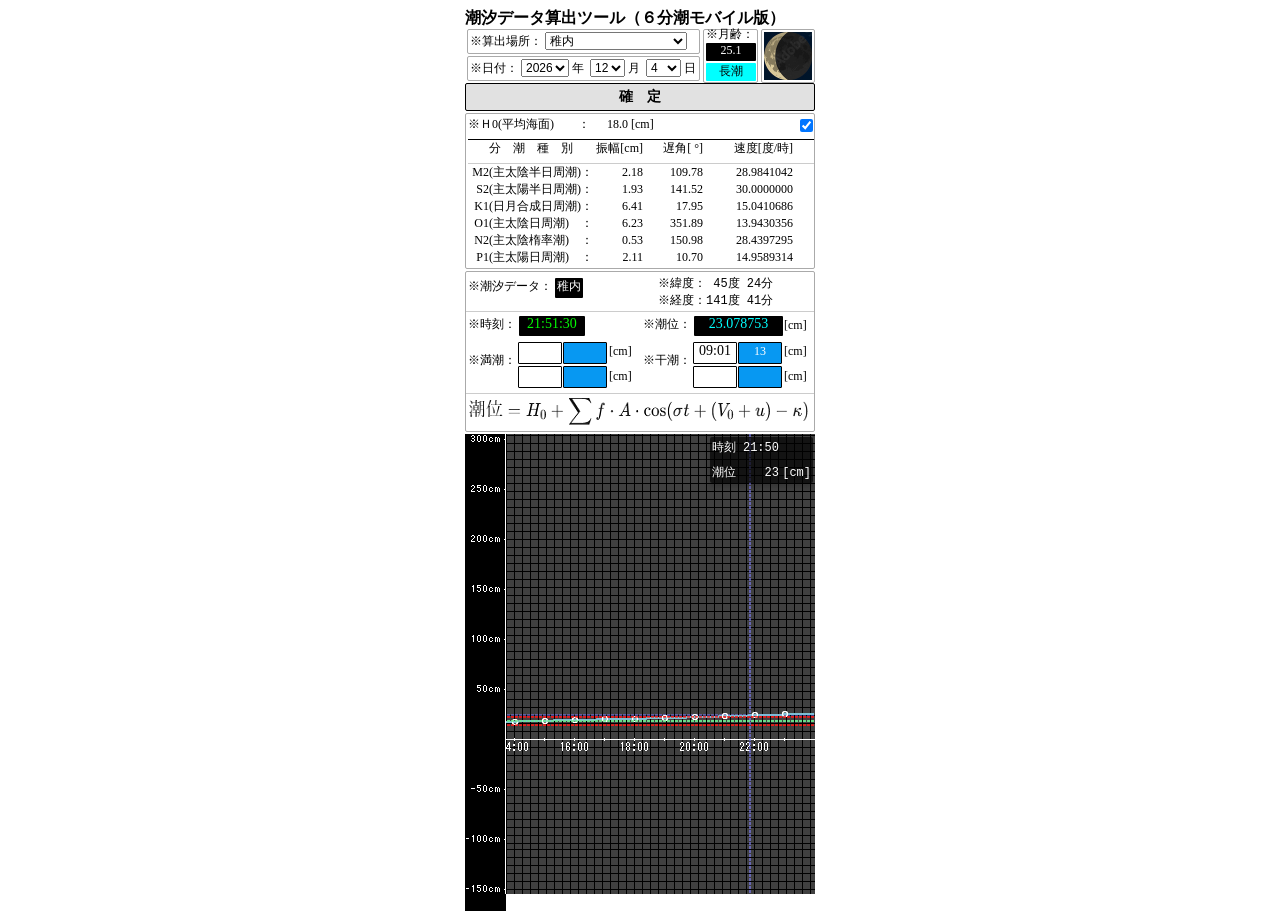
<file: index.html>
<!doctype html>
<html lang="jp">
	<head>
		<meta charset="utf-8" />
		<meta name="viewport" content="width=device-width, initial-scale=1" />
		<meta name="text-scale" content="scale" />
		<link href="./_app/immutable/entry/start.BJTMgvx4.js" rel="modulepreload">
		<link href="./_app/immutable/chunks/CBnuOTbO.js" rel="modulepreload">
		<link href="./_app/immutable/chunks/BlYKxgOT.js" rel="modulepreload">
		<link href="./_app/immutable/entry/app.DCU3GLQB.js" rel="modulepreload">
		<link href="./_app/immutable/chunks/Dj6f-nJM.js" rel="modulepreload">
		<link href="./_app/immutable/chunks/DEDqjojZ.js" rel="modulepreload">
		<link href="./_app/immutable/nodes/0.3dCeBkhk.js" rel="modulepreload">
		<link href="./_app/immutable/nodes/2.CWpwQRsA.js" rel="modulepreload">
		<!--12qhfyh--><link rel="icon" href="data:image/svg+xml,%3csvg%20xmlns='http://www.w3.org/2000/svg'%20width='107'%20height='128'%20viewBox='0%200%20107%20128'%3e%3ctitle%3esvelte-logo%3c/title%3e%3cpath%20d='M94.157%2022.819c-10.4-14.885-30.94-19.297-45.792-9.835L22.282%2029.608A29.92%2029.92%200%200%200%208.764%2049.65a31.5%2031.5%200%200%200%203.108%2020.231%2030%2030%200%200%200-4.477%2011.183%2031.9%2031.9%200%200%200%205.448%2024.116c10.402%2014.887%2030.942%2019.297%2045.791%209.835l26.083-16.624A29.92%2029.92%200%200%200%2098.235%2078.35a31.53%2031.53%200%200%200-3.105-20.232%2030%2030%200%200%200%204.474-11.182%2031.88%2031.88%200%200%200-5.447-24.116'%20style='fill:%23ff3e00'/%3e%3cpath%20d='M45.817%20106.582a20.72%2020.72%200%200%201-22.237-8.243%2019.17%2019.17%200%200%201-3.277-14.503%2018%2018%200%200%201%20.624-2.435l.49-1.498%201.337.981a33.6%2033.6%200%200%200%2010.203%205.098l.97.294-.09.968a5.85%205.85%200%200%200%201.052%203.878%206.24%206.24%200%200%200%206.695%202.485%205.8%205.8%200%200%200%201.603-.704L69.27%2076.28a5.43%205.43%200%200%200%202.45-3.631%205.8%205.8%200%200%200-.987-4.371%206.24%206.24%200%200%200-6.698-2.487%205.7%205.7%200%200%200-1.6.704l-9.953%206.345a19%2019%200%200%201-5.296%202.326%2020.72%2020.72%200%200%201-22.237-8.243%2019.17%2019.17%200%200%201-3.277-14.502%2017.99%2017.99%200%200%201%208.13-12.052l26.081-16.623a19%2019%200%200%201%205.3-2.329%2020.72%2020.72%200%200%201%2022.237%208.243%2019.17%2019.17%200%200%201%203.277%2014.503%2018%2018%200%200%201-.624%202.435l-.49%201.498-1.337-.98a33.6%2033.6%200%200%200-10.203-5.1l-.97-.294.09-.968a5.86%205.86%200%200%200-1.052-3.878%206.24%206.24%200%200%200-6.696-2.485%205.8%205.8%200%200%200-1.602.704L37.73%2051.72a5.42%205.42%200%200%200-2.449%203.63%205.79%205.79%200%200%200%20.986%204.372%206.24%206.24%200%200%200%206.698%202.486%205.8%205.8%200%200%200%201.602-.704l9.952-6.342a19%2019%200%200%201%205.295-2.328%2020.72%2020.72%200%200%201%2022.237%208.242%2019.17%2019.17%200%200%201%203.277%2014.503%2018%2018%200%200%201-8.13%2012.053l-26.081%2016.622a19%2019%200%200%201-5.3%202.328'%20style='fill:%23fff'/%3e%3c/svg%3e"/><!---->
		<link href="./_app/immutable/assets/2.DkFtflAC.css" rel="stylesheet">
	</head>
	<body data-sveltekit-preload-data="hover">
		<div style="display: contents"><!--[--><!--[0--><!--[--><!--[--><div class="container svelte-1uha8ag"><h1 class="svelte-1uha8ag">潮汐データ算出ツール（６分潮モバイル版）</h1> <div class="selectbox svelte-1uha8ag"><div class="row svelte-1uha8ag"><div class="box svelte-1uha8ag"><div style="visibility: hidden;"><label for="location" class="svelte-1uha8ag">※算出場所：</label> <select class="combo1 svelte-1uha8ag"><!--[--><option value="0" selected="" selected="">稚内</option><option value="1">網走</option><option value="2">花咲</option><option value="3">釧路</option><option value="4">函館</option><option value="5">小樽</option><option value="6">下北</option><option value="7">宮古</option><option value="8">大船渡</option><option value="9">鮎川</option><option value="10">小名浜</option><option value="11">布良</option><option value="12">東京</option><option value="13">岡田</option><option value="14">三宅島(坪田)</option><option value="15">父島</option><option value="16">南鳥島</option><option value="17">小田原</option><option value="18">石廊崎</option><option value="19">内浦</option><option value="20">清水港</option><option value="21">御前崎</option><option value="22">舞阪</option><option value="23">赤羽根</option><option value="24">名古屋</option><option value="25">鳥羽</option><option value="26">尾鷲</option><option value="27">熊野</option><option value="28">浦神</option><option value="29">串本</option><option value="30">白浜</option><option value="31">御坊</option><option value="32">和歌山</option><option value="33">淡輪</option><option value="34">大阪</option><option value="35">神戸</option><option value="36">洲本</option><option value="37">宇野</option><option value="38">松山</option><option value="39">高松</option><option value="40">小松島</option><option value="41">阿波由岐</option><option value="42">室戸岬</option><option value="43">高知</option><option value="44">土佐清水</option><option value="45">宇和島</option><option value="46">佐伯</option><option value="47">油津</option><option value="48">鹿児島</option><option value="49">枕崎</option><option value="50">種子島</option><option value="51">奄美</option><option value="52">那覇</option><option value="53">南大東</option><option value="54">石垣</option><option value="55">与那国</option><option value="56">苓北</option><option value="57">大浦</option><option value="58">口之津</option><option value="59">長崎</option><option value="60">福江</option><option value="61">対馬比田勝</option><option value="62">浜田</option><option value="63">境</option><option value="64">西郷</option><option value="65">舞鶴</option><option value="66">能登</option><option value="67">富山</option><option value="68">佐渡</option><option value="69">深浦</option><option value="70"></option><option value="71"></option><option value="72"></option><option value="73"></option><option value="74"></option><option value="75"></option><option value="76"></option><option value="77"></option><option value="78"></option><option value="79"></option><option value="80"></option><option value="81"></option><option value="82"></option><option value="83"></option><option value="84"></option><option value="85"></option><option value="86"></option><option value="87"></option><option value="88"></option><option value="89"></option><option value="90"></option><option value="91"></option><option value="92"></option><option value="93"></option><option value="94"></option><option value="95"></option><option value="96"></option><option value="97"></option><option value="98"></option><option value="99"></option><option value="100"></option><option value="101"></option><option value="102"></option><option value="103"></option><option value="104"></option><option value="105"></option><option value="106"></option><option value="107"></option><option value="108"></option><option value="109"></option><option value="110"></option><option value="111"></option><option value="112"></option><option value="113"></option><option value="114"></option><option value="115"></option><option value="116"></option><option value="117"></option><option value="118"></option><option value="119"></option><option value="120"></option><option value="121"></option><option value="122"></option><option value="123"></option><option value="124"></option><option value="125"></option><option value="126"></option><option value="127"></option><option value="128"></option><option value="129"></option><option value="130"></option><option value="131"></option><option value="132"></option><option value="133"></option><option value="134"></option><option value="135"></option><option value="136"></option><option value="137"></option><option value="138"></option><option value="139"></option><option value="140"></option><option value="141"></option><option value="142"></option><option value="143"></option><option value="144"></option><option value="145"></option><option value="146"></option><option value="147"></option><option value="148"></option><option value="149"></option><option value="150"></option><option value="151"></option><option value="152"></option><option value="153"></option><option value="154"></option><option value="155"></option><option value="156"></option><option value="157"></option><option value="158"></option><option value="159"></option><option value="160"></option><option value="161"></option><option value="162"></option><option value="163"></option><option value="164"></option><option value="165"></option><option value="166"></option><option value="167"></option><option value="168"></option><option value="169"></option><option value="170"></option><option value="171"></option><option value="172"></option><option value="173"></option><option value="174"></option><option value="175"></option><option value="176"></option><option value="177"></option><option value="178"></option><option value="179"></option><option value="180"></option><option value="181"></option><option value="182"></option><option value="183"></option><option value="184"></option><option value="185"></option><option value="186"></option><option value="187"></option><option value="188"></option><option value="189"></option><option value="190"></option><option value="191"></option><option value="192"></option><option value="193"></option><option value="194"></option><option value="195"></option><option value="196"></option><option value="197"></option><option value="198"></option><option value="199"></option><option value="200"></option><option value="201"></option><option value="202"></option><option value="203"></option><option value="204"></option><option value="205"></option><option value="206"></option><option value="207"></option><option value="208"></option><option value="209"></option><option value="210"></option><option value="211"></option><option value="212"></option><option value="213"></option><option value="214"></option><option value="215"></option><option value="216"></option><option value="217"></option><option value="218"></option><option value="219"></option><option value="220"></option><option value="221"></option><option value="222"></option><option value="223"></option><option value="224"></option><option value="225"></option><option value="226"></option><option value="227"></option><option value="228"></option><option value="229"></option><option value="230"></option><option value="231"></option><option value="232"></option><option value="233"></option><option value="234"></option><option value="235"></option><option value="236"></option><option value="237"></option><option value="238"></option><option value="239"></option><option value="240"></option><option value="241"></option><option value="242"></option><option value="243"></option><option value="244"></option><option value="245"></option><option value="246"></option><option value="247"></option><option value="248"></option><option value="249"></option><option value="250"></option><option value="251"></option><option value="252"></option><option value="253"></option><option value="254"></option><!--]--></select></div></div> <div class="box svelte-1uha8ag"><label for="date" class="svelte-1uha8ag">※日付：</label> <select class="combo2 svelte-1uha8ag"><option value="2026" selected="">2026</option></select> <label for="year" class="svelte-1uha8ag">年</label> <select class="combo3 svelte-1uha8ag"><!--[--><option value="1">1</option><option value="2">2</option><option value="3">3</option><option value="4">4</option><option value="5" selected="">5</option><option value="6">6</option><option value="7">7</option><option value="8">8</option><option value="9">9</option><option value="10">10</option><option value="11">11</option><option value="12">12</option><!--]--></select> <label for="month" class="svelte-1uha8ag">月</label> <select class="combo3 svelte-1uha8ag"><!--[--><option value="1">1</option><option value="2">2</option><option value="3">3</option><option value="4">4</option><option value="5">5</option><option value="6">6</option><option value="7">7</option><option value="8">8</option><option value="9">9</option><option value="10">10</option><option value="11">11</option><option value="12">12</option><option value="13">13</option><option value="14">14</option><option value="15">15</option><option value="16">16</option><option value="17" selected="">17</option><option value="18">18</option><option value="19">19</option><option value="20">20</option><option value="21">21</option><option value="22">22</option><option value="23">23</option><option value="24">24</option><option value="25">25</option><option value="26">26</option><option value="27">27</option><option value="28">28</option><option value="29">29</option><option value="30">30</option><option value="31">31</option><!--]--></select> <label for="day" class="svelte-1uha8ag">日</label></div></div> <div class="row svelte-1uha8ag"><div class="box1 svelte-1uha8ag"><div class="moonage svelte-1uha8ag"><label for="" class="svelte-1uha8ag">※月齢：</label></div> <label for="moonageValue" class="black-label svelte-1uha8ag"><span class="value-display6 svelte-1uha8ag">0.7</span></label> <div class="line3 svelte-1uha8ag"></div> <label for="tideName" class="white-label svelte-1uha8ag"><span class="value-display6 svelte-1uha8ag">大潮</span></label></div></div> <div class="moonimgbox svelte-1uha8ag"><img src="Images/moon01.png" height="48px" width="48px" alt="moon"/></div></div> <div class="decision svelte-1uha8ag"><button class="btn-3d svelte-1uha8ag" title="算出場所・日付変更後、必ず押してください">確　定</button></div></div> <div class="harmonicConst svelte-1uha8ag"><div class="box2 svelte-1uha8ag"><div class="mnSL svelte-1uha8ag"><label for="mean_SeaLevele" class="svelte-1uha8ag">※Ｈ0(平均海面)　　： <span class="value-display svelte-1uha8ag">18.0 [cm]</span></label> <label class="svelte-1uha8ag"><input type="checkbox" checked=""/> 加算する</label> <label class="svelte-1uha8ag"><input type="checkbox" checked=""/> 補正する</label></div> <div class="line1 svelte-1uha8ag"></div> <div class="row_header svelte-1uha8ag"><div class="space svelte-1uha8ag"><div>分　潮　種　別</div></div> <div>振幅[cm]</div> <div>遅角[ °]</div> <div>速度[度/時]</div> <div>天文引数</div> <div>振幅補正</div></div> <div class="line2 svelte-1uha8ag"></div> <!--[--><div class="row2 svelte-1uha8ag"><div>M2(主太陰半日周潮)：</div> <div class="num svelte-1uha8ag">2.18</div> <div class="num svelte-1uha8ag">109.78</div> <div class="num svelte-1uha8ag">28.9841042</div> <div class="num svelte-1uha8ag">54.40</div> <div class="num svelte-1uha8ag">1.021</div></div><div class="row2 svelte-1uha8ag"><div>S2(主太陽半日周潮)：</div> <div class="num svelte-1uha8ag">1.93</div> <div class="num svelte-1uha8ag">141.52</div> <div class="num svelte-1uha8ag">30.0000000</div> <div class="num svelte-1uha8ag">346.62</div> <div class="num svelte-1uha8ag">1.000</div></div><div class="row2 svelte-1uha8ag"><div>K1(日月合成日周潮)：</div> <div class="num svelte-1uha8ag">6.41</div> <div class="num svelte-1uha8ag">17.95</div> <div class="num svelte-1uha8ag">15.0410686</div> <div class="num svelte-1uha8ag">14.00</div> <div class="num svelte-1uha8ag">1.085</div></div><div class="row2 svelte-1uha8ag"><div>O1(主太陰日周潮)　：</div> <div class="num svelte-1uha8ag">6.23</div> <div class="num svelte-1uha8ag">351.89</div> <div class="num svelte-1uha8ag">13.9430356</div> <div class="num svelte-1uha8ag">35.87</div> <div class="num svelte-1uha8ag">1.135</div></div><div class="row2 svelte-1uha8ag"><div>N2(主太陰楕率潮)　：</div> <div class="num svelte-1uha8ag">0.53</div> <div class="num svelte-1uha8ag">150.98</div> <div class="num svelte-1uha8ag">28.4397295</div> <div class="num svelte-1uha8ag">176.91</div> <div class="num svelte-1uha8ag">1.021</div></div><div class="row2 svelte-1uha8ag"><div>P1(主太陽日周潮)　：</div> <div class="num svelte-1uha8ag">2.11</div> <div class="num svelte-1uha8ag">10.70</div> <div class="num svelte-1uha8ag">14.9589314</div> <div class="num svelte-1uha8ag">342.65</div> <div class="num svelte-1uha8ag">1.000</div></div><!--]--></div></div> <div class="tidaldataDisplay svelte-1uha8ag"><div class="box3 svelte-1uha8ag"><div class="tideheader svelte-1uha8ag"><label for="header" class="svelte-1uha8ag">※潮汐データ： <label for="seleplace" class="black-label2 svelte-1uha8ag"><span class="value-display5 svelte-1uha8ag">稚内</span></label></label> <div class="LatitudeLongitude svelte-1uha8ag"><span>※緯度： 45度 24分 ※経度：141度 41分</span></div></div> <div class="row2 svelte-1uha8ag"><div class="nowdisptimetide svelte-1uha8ag"><label for="nwtime" class="svelte-1uha8ag">※時刻： <label for="disptime" class="black-label2 svelte-1uha8ag"><span class="value-display2 svelte-1uha8ag">20:59:01</span></label></label> <label for="nwtide" class="svelte-1uha8ag">※潮位： <label for="disptide" class="black-label4 svelte-1uha8ag"><span class="value-display3 svelte-1uha8ag">0.000000</span></label></label> <div class="cm"><label for="" class="white-label3 svelte-1uha8ag">[cm]</label></div></div></div> <div class="highlowdisptimetide svelte-1uha8ag"><div class="row2 svelte-1uha8ag"><label for="" class="svelte-1uha8ag">※満潮：</label></div> <div class="hightidetime"><label for="hightidetime1" class="white-label2 svelte-1uha8ag"><span class="value-display4 svelte-1uha8ag"></span></label> <label for="hightidetime2" class="white-label2 svelte-1uha8ag"><span class="value-display4 svelte-1uha8ag"></span></label></div> <div class="hightide"><label for="hightide1" class="black-label3 svelte-1uha8ag"><span class="value-display5 svelte-1uha8ag"></span></label> <label for="hightide2" class="black-label3 svelte-1uha8ag"><span class="value-display5 svelte-1uha8ag"></span></label></div> <div class="cm"><label for="" class="white-label3 svelte-1uha8ag">[cm]</label> <label for="" class="white-label4 svelte-1uha8ag">[cm]</label></div> <div class="row2 svelte-1uha8ag"><label for="" class="svelte-1uha8ag">※干潮：</label></div> <div class="lowtidetime"><label for="lowtidetime1" class="white-label2 svelte-1uha8ag"><span class="value-display4 svelte-1uha8ag"></span></label> <label for="lowtidetime2" class="white-label2 svelte-1uha8ag"><span class="value-display4 svelte-1uha8ag"></span></label></div> <div class="lowide"><label for="lowtide1" class="black-label3 svelte-1uha8ag"><span class="value-display5 svelte-1uha8ag"></span></label> <label for="lowtide2" class="black-label3 svelte-1uha8ag"><span class="value-display5 svelte-1uha8ag"></span></label></div> <div class="cm"><label for="" class="white-label3 svelte-1uha8ag">[cm]</label> <label for="" class="white-label4 svelte-1uha8ag">[cm]</label></div></div> <div class="TideCF svelte-1uha8ag"><img src="Images/TideCalculationFormula.png" height="27px" width="340px" alt="TCF"/></div></div> <div class="TideGraphContainer svelte-1uha8ag"><div class="GraphScale"><img src="Images/TideScale1.png" height="460px" width="41px" alt="TCF"/></div> <div class="canvas-container svelte-1uha8ag"><div class="floating-status svelte-1uha8ag"><div class="time">時刻 --:--</div> <div class="tide svelte-1uha8ag">潮位 --- <span class="unit svelte-1uha8ag">[cm]</span></div></div> <div id="tide-container" class="scroll-container svelte-1uha8ag"><canvas id="tideCanvas" width="720" height="460" style="border:0px solid #ccc;" class="svelte-1uha8ag"></canvas></div></div></div></div><!--]--><!----><!--]--><!--]--> <!--[-1--><!--]--><!--]-->
			
			<script>
				{
					__sveltekit_jhku8r = {
						base: new URL(".", location).pathname.slice(0, -1),
						assets: "/tide-tool6-mobile"
					};

					const element = document.currentScript.parentElement;

					Promise.all([
						import("./_app/immutable/entry/start.BJTMgvx4.js"),
						import("./_app/immutable/entry/app.DCU3GLQB.js")
					]).then(([kit, app]) => {
						kit.start(app, element, {
							node_ids: [0, 2],
							data: [null,null],
							form: null,
							error: null
						});
					});
				}
			</script>
		</div>
	</body>
</html>
</file>
<file: _app/immutable/assets/2.DkFtflAC.css>
h1.svelte-1uha8ag{margin-top:0;margin-bottom:0;margin-left:0;font-size:16px;font-weight:700}.container.svelte-1uha8ag{align-items:center;max-width:350px;margin:0 auto;padding:0}.selectbox.svelte-1uha8ag{grid-template-columns:235px 58px 58px;max-width:348px;display:grid}.row.svelte-1uha8ag{flex-direction:row;align-items:center;gap:2px;margin-top:0;margin-bottom:0;font-size:12px}.row2.svelte-1uha8ag{flex-direction:row;align-items:center;gap:2px;margin-top:10px;margin-bottom:0;font-size:12px}label.svelte-1uha8ag{width:100%;font-weight:400}.box.svelte-1uha8ag{border:1px solid #aaa;border-radius:2px;margin-bottom:2px;margin-left:2px;padding:2px}.box1.svelte-1uha8ag{border:1px solid #aaa;border-radius:2px;margin-bottom:0;margin-left:3px;padding-bottom:1px;padding-left:2px}.box2.svelte-1uha8ag{-webkit-overflow-scrolling:touch;border:1px solid #aaa;border-radius:2px;width:344px;padding:2px;overflow-x:auto}.box3.svelte-1uha8ag{border:1px solid #aaa;border-radius:2px;width:348px;padding:0;font-size:12px}.moonimgbox.svelte-1uha8ag{border:1px solid #aaa;border-radius:2px;width:48px;height:48px;margin-left:3px;margin-right:2px;padding:2px}.combo1.svelte-1uha8ag{width:142px;margin-bottom:1px;margin-right:0;padding:0;font-size:12px}.combo2.svelte-1uha8ag{width:48px;margin-bottom:1px;padding:0;font-size:12px}.combo3.svelte-1uha8ag{width:35px;margin-bottom:1px;margin-left:3px;padding:0;font-size:12px}.black-label.svelte-1uha8ag{color:#fff;text-align:center;background-color:#000;border-radius:1px;width:50px;min-width:8px;height:14px;margin-top:-2px;padding-bottom:4px;font-size:12px;font-weight:400;display:inline-block}.black-label2.svelte-1uha8ag{text-align:center;background-color:#000;border-radius:1px;width:auto;min-width:8px;height:20px;padding:0;font-weight:400;line-height:16px;display:inline-block}.black-label3.svelte-1uha8ag{text-align:center;background-color:#0798f2;border:1px solid #000;border-radius:1px;width:42px;min-width:8px;height:20px;margin-bottom:2px;padding:0;font-weight:400;line-height:16px;display:inline-block}.black-label4.svelte-1uha8ag{text-align:center;background-color:#000;border-radius:1px;width:89px;min-width:8px;height:20px;padding:0;font-weight:400;line-height:16px;display:inline-block}.white-label.svelte-1uha8ag{color:#000;text-align:center;background-color:#0ff;border-radius:1px;width:50px;min-width:8px;height:14px;padding-bottom:4px;font-size:12px;font-weight:400;display:inline-block}.white-label2.svelte-1uha8ag{text-align:center;background-color:#fff;border:1px solid #000;border-radius:1px;width:42px;min-width:8px;height:20px;margin-bottom:2px;padding:0;font-weight:400;line-height:16px;display:inline-block}.white-label3.svelte-1uha8ag{text-align:center;background-color:#fff;border:1px solid #fff;border-radius:1px;width:20px;min-width:8px;height:20px;margin-bottom:2px;padding:0;font-weight:400;line-height:16px;display:inline-block}.white-label4.svelte-1uha8ag{text-align:center;background-color:#fff;border:1px solid #fff;border-radius:1px;width:20px;min-width:8px;height:20px;margin-top:1px;margin-bottom:2px;padding:0;font-weight:400;line-height:16px;display:inline-block}.value-display.svelte-1uha8ag{margin-left:6px;padding:2px 8px;font-size:12px}.value-display2.svelte-1uha8ag{color:#03fa03;padding:2px 8px;font-size:14px}.value-display3.svelte-1uha8ag{color:#0ff;padding:2px 8px;font-size:14px}.value-display4.svelte-1uha8ag{color:#000;padding:2px;font-size:14px}.value-display5.svelte-1uha8ag{color:#fff;padding:2px;font-size:12px}.value-display6.svelte-1uha8ag{padding:0;font-size:12px}.moonage.svelte-1uha8ag{margin-top:-4px}.decision.svelte-1uha8ag{justify-content:center;align-items:stretch;display:flex}.btn-3d.svelte-1uha8ag{color:#000;cursor:pointer;background-color:#e1e1e1;border:1px solid #000;border-radius:2px;width:100%;height:28px;margin-top:0;margin-bottom:2px;padding:2px 0;font-size:14px;font-weight:700;transition:all .1s;display:inline-block;box-shadow:0 0 #c7c6c6eb}.btn-3d.svelte-1uha8ag:hover{background-color:#e5f1fb;border:1px solid #0078d7;border-radius:2px}.btn-3d.svelte-1uha8ag:active{transform:translateY(1px);box-shadow:0 0 #abc7f4}.mnSL.svelte-1uha8ag{grid-template-columns:328px 74px 74px;padding-bottom:2px;font-size:12px;display:grid}.space.svelte-1uha8ag{margin-right:20px}.harmonicConst.svelte-1uha8ag{max-width:max-content;margin:0 auto}.row_header.svelte-1uha8ag{text-align:right;grid-template-columns:125px 50px 60px 90px 74px 74px;margin-bottom:6px;font-size:12px;font-weight:400;display:grid}.line1.svelte-1uha8ag{background:#000;width:480px;height:1px}.line2.svelte-1uha8ag{background:#ccc;width:480px;height:1px}.line3.svelte-1uha8ag{background:#fff;width:50px;height:2px}.harmonicConst.svelte-1uha8ag .row2:where(.svelte-1uha8ag){text-align:right;grid-template-columns:125px 50px 60px 90px 74px 74px;gap:0;margin-top:0;margin-bottom:0;font-weight:400;display:grid}.num.svelte-1uha8ag{text-align:right;flex:1}.tideheader.svelte-1uha8ag{border-width:1px;border-bottom-style:solid;border-bottom-color:#ccc;grid-template-columns:190px 120px 40px;margin:4px 0 1px;padding:2px;display:grid}.LatitudeLongitude.svelte-1uha8ag{margin-top:-3px;font-family:monospace;font-size:12px}.tidaldataDisplay.svelte-1uha8ag{max-width:max-content;margin:2px auto 0}.nowdisptimetide.svelte-1uha8ag{flex-direction:row;grid-template-columns:175px 140px 35px;margin-top:-8px;margin-bottom:0;margin-left:2px;padding:2px 0;display:grid}.highlowdisptimetide.svelte-1uha8ag{border-width:1px;border-bottom-style:solid;border-bottom-color:#ccc;flex-direction:row;grid-template-columns:50px 45px 45px 35px 50px 45px 45px 35px;margin-top:-2px;padding:2px;display:grid}.TideCF.svelte-1uha8ag{max-width:max-content;margin-top:4px;margin-bottom:2px;margin-left:2px}.TideGraphContainer.svelte-1uha8ag{background:#fff;width:350px;margin-top:2px;display:flex}.canvas-container.svelte-1uha8ag{-webkit-overflow-scrolling:touch;border:0 solid #ccc;width:100%;position:relative;overflow-x:auto}canvas.svelte-1uha8ag{width:720px;height:460px;display:block}.scroll-container.svelte-1uha8ag{overflow-x:auto}.floating-status.svelte-1uha8ag{z-index:10;color:#fff;pointer-events:none;white-space:pre;background:#000000b3;border-radius:2px;padding:2px;font-family:monospace;font-size:12px;position:absolute;top:3px;right:2px;box-shadow:0 4px 6px #0003}.tide.svelte-1uha8ag{margin-top:-6px;margin-bottom:0}.unit.svelte-1uha8ag{margin-left:-4px}
</file>
